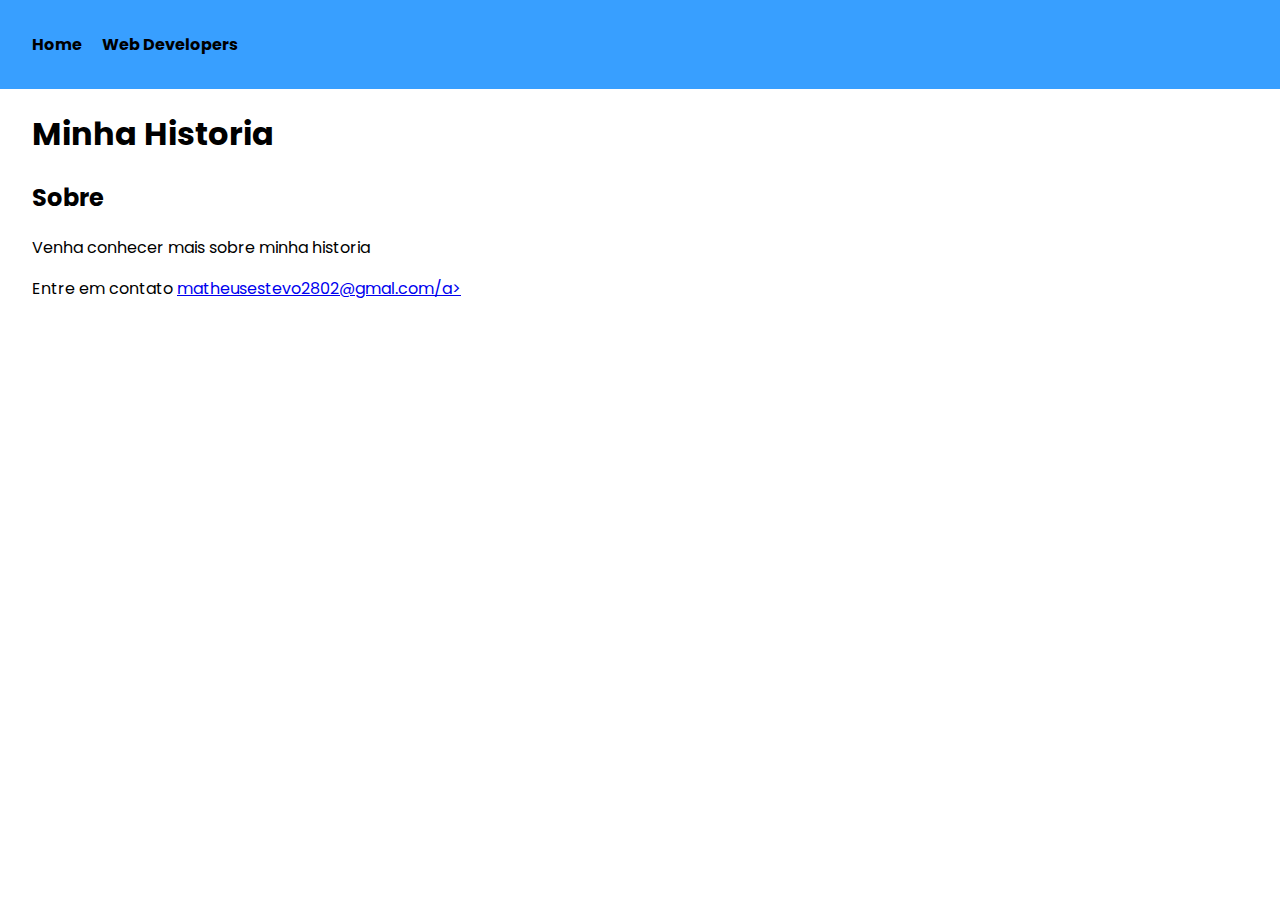
<file: webdevelopers/index.html>
<!DOCTYPE html>
<html lang="pt-br">
<head>
    <meta charset="UTF-8">
    <meta http-equiv="X-UA-Compatible" content="IE=edge">
    <meta name="viewport" content="width=device-width, initial-scale=1.0">
    <title>Web Developers Hub</title>
    <link rel="stylesheet" href="matheus.css">
</head>
<body>
    <nav class="menu">
        <ul>
            <li>
                <a href="index.html">Home</a>
            </li>
            <li>
                <a href="matheus.html">Web Developers</a>
            </li>
        </ul>
    </nav>
    <header>
        <h1>Minha Historia</h1>
    </header>
    <section>
        <h2>Sobre</h2>
        <p>
            Venha conhecer mais sobre minha historia 
        </p>
        
    </section>
    <footer>
        <p>
            Entre em contato <a href="matheusestevo2802@gmal.com"> matheusestevo2802@gmal.com/a>
        </p>
    </footer>
</body>
</html>
</file>
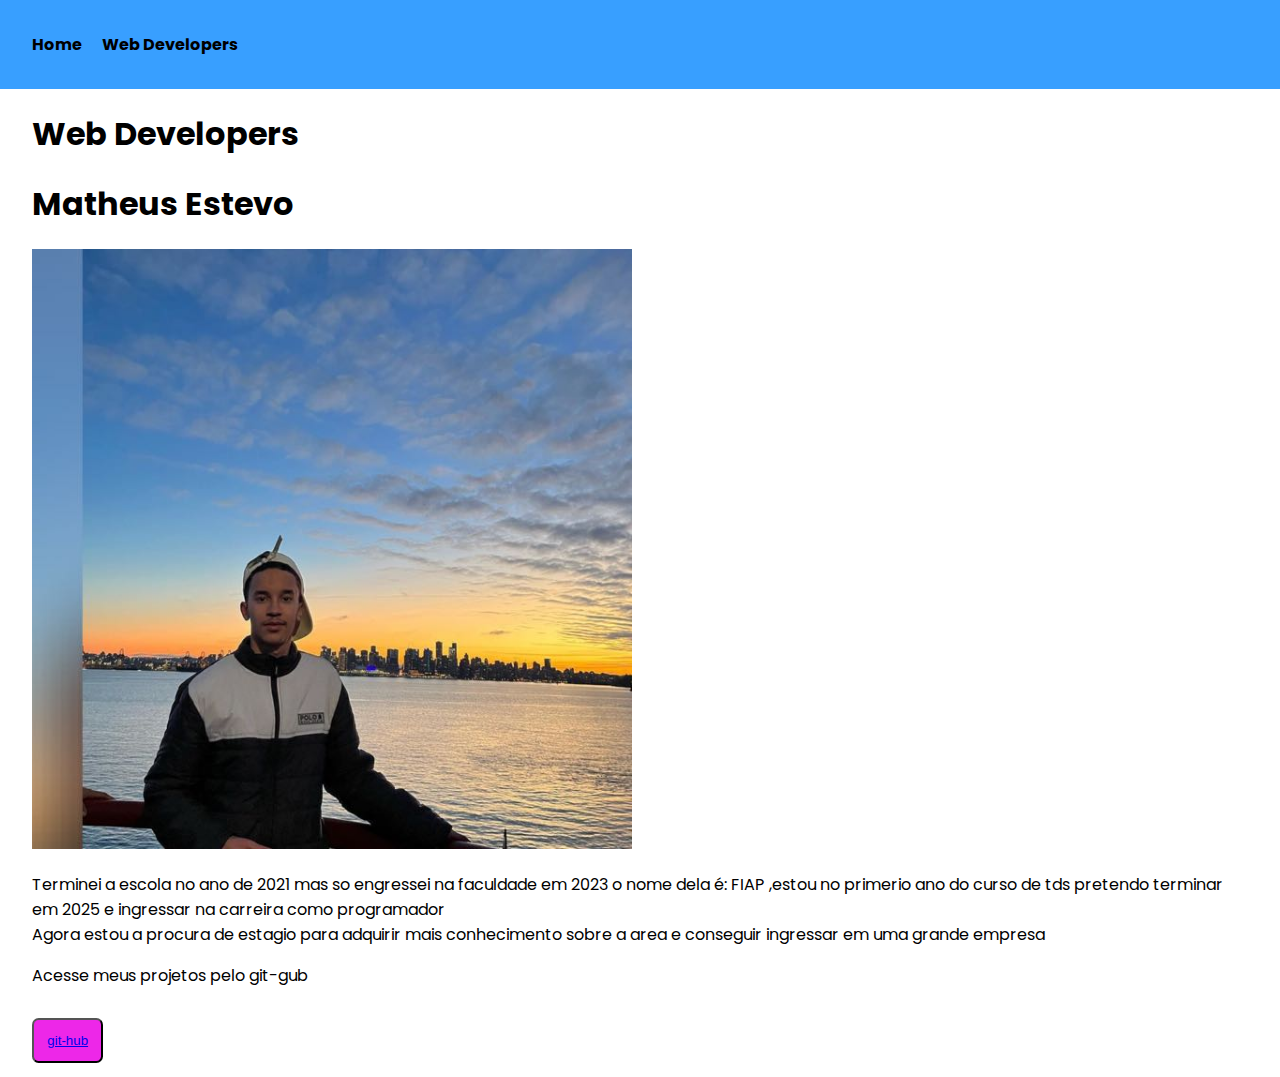
<file: webdevelopers/matheus.html>
<!DOCTYPE html>
<html lang="pt-br">
<head>
    <meta charset="UTF-8">
    <meta http-equiv="X-UA-Compatible" content="IE=edge">
    <meta name="viewport" content="width=device-width, initial-scale=1.0">
    <link rel="stylesheet" href="matheus.css">
    <title>Minha Historia</title>
</head>
<body>
    <nav class="menu">
        <ul>
            <li>
                <a href="../index.html">Home</a>
            </li>
            <li>
                <a href="matheus.html">Web Developers</a>
            </li>
        </ul>
    </nav>
    <header>
        <h1>Web Developers</h1>
    </header>

    <section>
        <h1>Matheus Estevo</h1>
         <img id="imagem-perfil" src="img/matheusn.jpg" alt="imagem de perfil">
         
        <p>Terminei a escola no ano de 2021 mas so engressei na faculdade em 2023 o nome dela é: FIAP ,estou no primerio ano do curso de  tds pretendo terminar em 2025 e ingressar na carreira como programador
        <br> Agora estou a procura de estagio para adquirir mais conhecimento sobre a area e conseguir ingressar em uma grande empresa
        </p>
     <p>Acesse meus projetos pelo git-gub</p>

    </section>

    <footer>
        
        <button class="button"><a href="http://https://github.com/matheuseps">git-hub</a></button>
    </footer>
</body>
</html>
</file>
<file: webdevelopers/matheus.css>
@import url('https://fonts.googleapis.com/css2?family=Poppins:wght@200&display=swap');
body{
    font-family: Poppins, sans-serif;
    margin: 0;
    padding: 0;
}
.menu ul{
    background-color: #389FFF;
    margin: 0;
    padding: 2em;
}
.menu li{
    display: inline;
    padding: 0 1em 0 0;
}
.menu li a{
    text-decoration: none;
    color: black;
    font-weight: bold;
}
header, section, footer{
    padding: 0 2em;
}
#imagem-perfil{
    width: 100%;
    max-width: 600px;
}
.button{
    background-color: #ED27E8;
    color: white;
    padding: 1em;
    margin: 1em 0;
    display: inline-block;
    text-decoration: none;
    border-radius: 0.5em;
}
</file>
